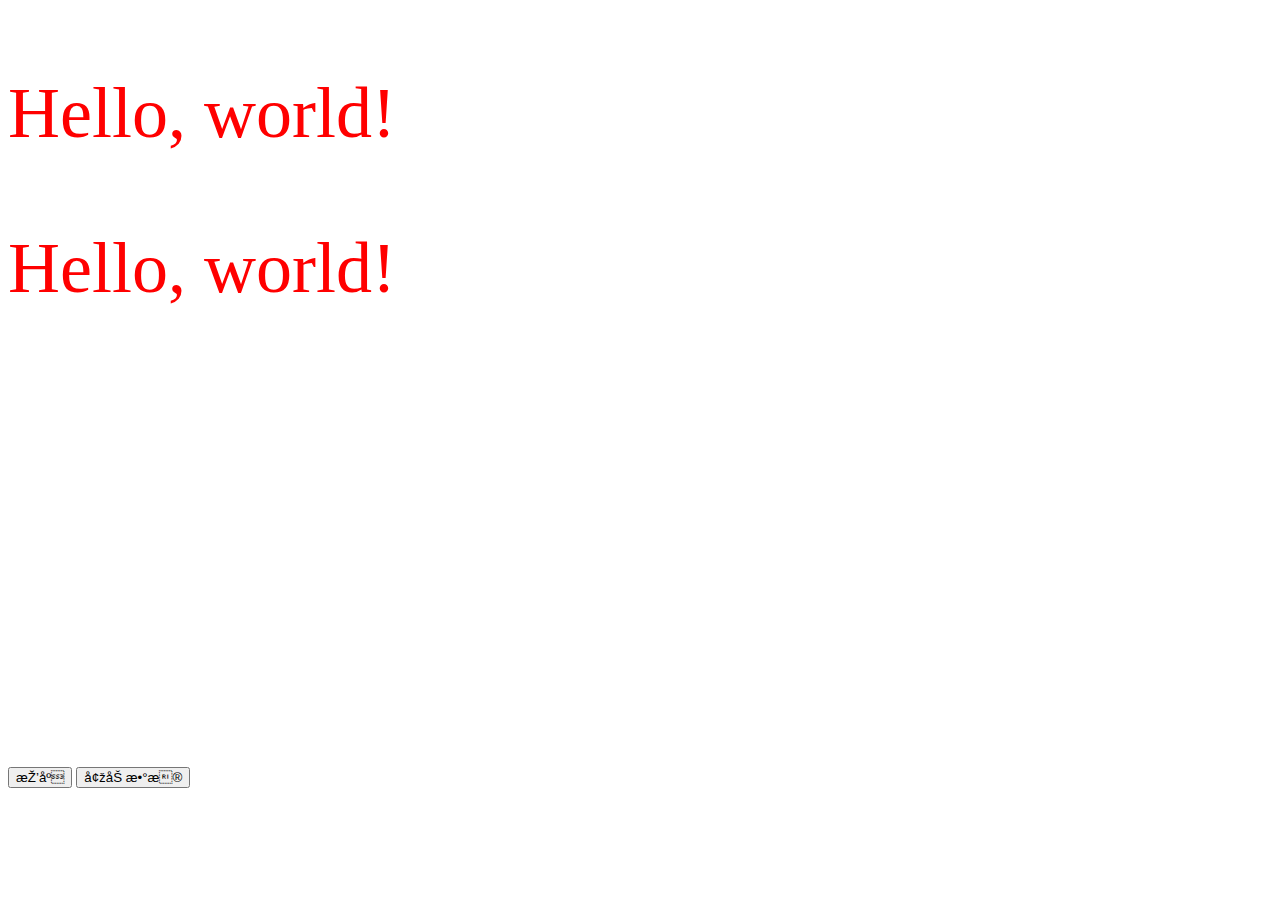
<file: D3.js/day1/index.html>
<!DOCTYPE html>
<html>
	<head>

	</head>
	<body>
		<p>cat</p>
		<p>dog</p>
		<button type="button" onclick="mysort()">排序</button>
		<button type="button" onclick="myadd()">增加数据</button>
		<script src = "js/d3/d3.js" charset = "utf-8"></script>
		<script>
			var p = d3.select("body")
						.selectAll("p")
						.text("Hello, world!");
			p.style("color", "red");
			p.style("font-size", "72px");

			//绘制svg区域
			var width = 800;
			var height = 400;
			var svg = d3.select("body")
						.append("svg")
						.attr("width", width)
						.attr("height", height);
			
			var dataset = [50,43,120,87,99,167,142];
			var padding = {top:20, right:20, bottom:20, left:20};
			var rectStep = 35;
			var rectWidth = 30;
			
			function draw() {
				//console.log(dataset);
				var updateRect = svg.selectAll("rect").data(dataset);
				var enterRect = updateRect.enter();
				var exitRect = updateRect.exit();
				
				updateRect.attr("fill", "blue")
							.attr("x", function(d,i) {return padding.left + i*rectStep;})
							.attr("y", function(d) {return height - padding.bottom - d;})
							.attr("width", rectWidth)
							.attr("height", function(d) {return d;});
				enterRect.append("rect")
							.attr("fill", "blue")
							.attr("x", function(d,i) {return padding.left + i*rectStep;})
							.attr("y", function(d) {return height - padding.bottom - d;})
							.attr("width", rectWidth)
							.attr("height", function(d) {return d;});
				exitRect.remove();

				var updateText = svg.selectAll("text").data(dataset);
				var enterText = updateText.enter();
				var exitText = updateText.exit();

				updateText.attr("fill", "white")
							.attr("font-size", "14px")
							.attr("text-anchor", "middle")
							.attr("x", function(d,i) {return padding.left + i*rectStep;})
							.attr("y", function(d) {return height - padding.bottom - d;})
							.attr("dx", rectWidth/2)
							.attr("dy", "1em")
							.text(function(d) {return d;});
				enterText.append("text")
							.attr("fill", "white")
							.attr("font-size", "14px")
							.attr("text-anchor", "middle")
							.attr("x", function(d,i) {return padding.left + i*rectStep;})
							.attr("y", function(d) {return height - padding.bottom - d;})
							.attr("dx", rectWidth/2)
							.attr("dy", "1em")
							.text(function(d) {return d;});
				exitText.remove();
			}

			function mysort() {
				dataset.sort(d3.ascending);
				draw();
			}

			function myadd() {
				dataset.push(Math.floor(Math.random()*100));
				draw();
			}

			/*
			var rect = svg.selectAll("rect")
							.data(dataset)
							.enter()
							.append("rect")
							.attr("fill", "blue")
							.attr("x", function(d,i) {return padding.left + i*rectStep;})
							.attr("y", function(d) {return height - padding.bottom - d;})
							.attr("width", rectWidth)
							.attr("height", function(d) {return d;});
			var text = svg.selectAll("text")
							.data(dataset)
							.enter()
							.append("text")
							.attr("fill", "white")
							.attr("font-size", "14px")
							.attr("text-anchor", "middle")
							.attr("x", function(d,i) {return padding.left + i*rectStep;})
							.attr("y", function(d) {return height - padding.bottom - d;})
							.attr("dx", rectWidth/2)
							.attr("dy", "1em")
							.text(function(d) {return d;});
			*/
			/*svg.append("circle")
				.attr("cx", "50px")
				.attr("cy", "50px")
				.attr("r", "50px")
				.attr("fill", "red");*/
			console.log("OK!!!!");
		</script>
	</body>
</html>
</file>
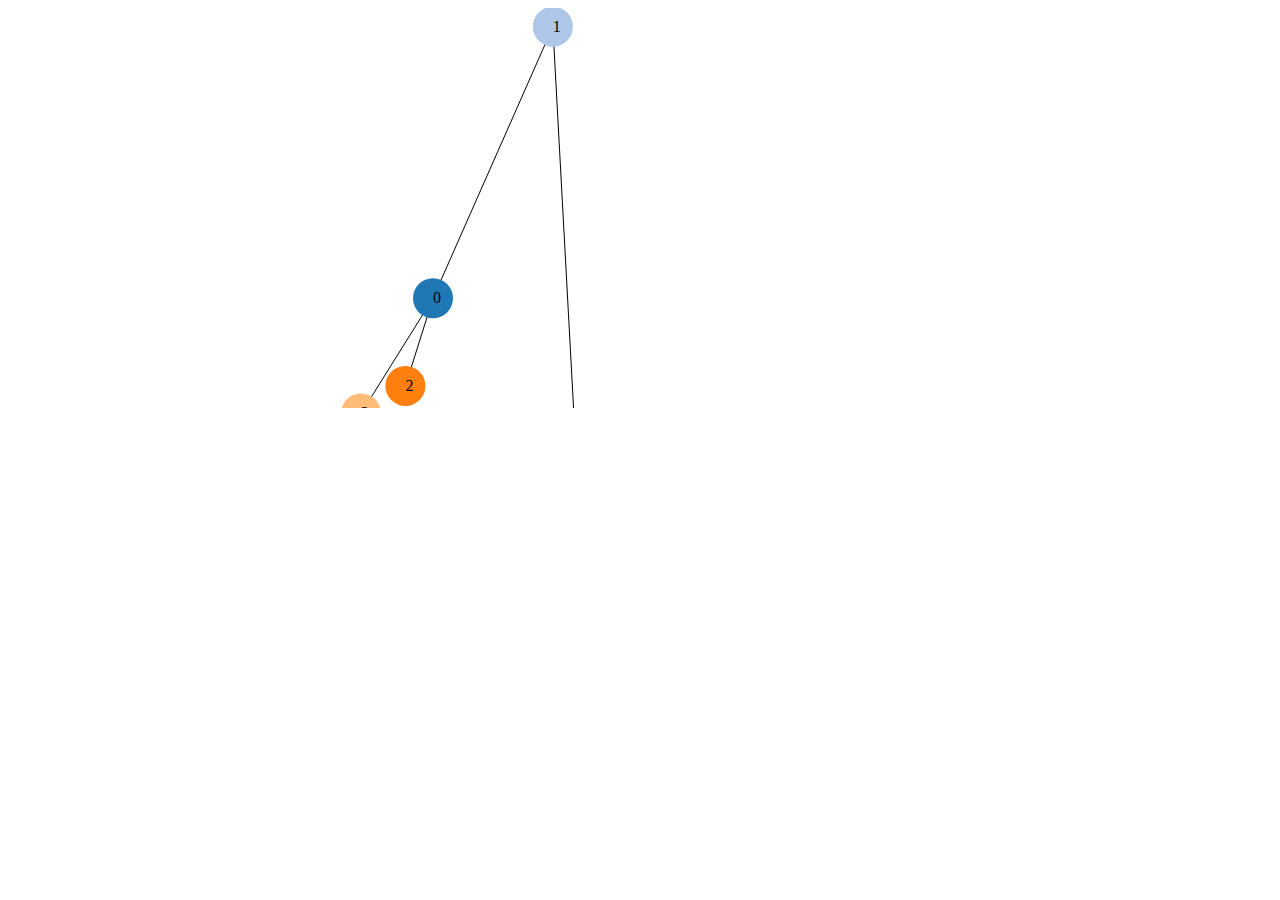
<file: D3.js/day2/test/index.html>
<!DOCTYPE html>
<html>
	<head>

	</head>
	<body>
		
		<script src = "js/d3/d3.js" charset = "utf-8"></script>
		<script>
			var width = 1000;
			var height = 400;
			var svg = d3.selectAll("body")
						.append("svg")
						.attr("width",width)
						.attr("height",height);
			var nodes = [ 
					{name: "0"},
					{name: "1"},
					{name: "2"},
					{name: "3"},
					{name: "4"},
					{name: "5"},
					{name: "6"}
			];
			var edges = [
					{source: 0, target: 1},
					{source: 0, target: 2},
					{source: 0, target: 3},
					{source: 1, target: 4},
					{source: 1, target: 5},
					{source: 1, target: 6},
			];

			var force = d3.layout.force()
							.nodes(nodes)
							.links(edges)
							.size([width, height])
							.linkDistance(90)
							.charge(-400);
			
			force.start();
			
			var color = d3.scale.category20();

			var lines = svg.selectAll(".forceLine")
							.data(edges)
							.enter()
							.append("line")
							.attr("class", "forceLine")
							.attr("stroke", "black");
			var circles = svg.selectAll(".forceCircle")
							.data(nodes)
							.enter()
							.append("circle")
							.attr("class", "forceCircle")
							.attr("r", 20)
							.style("fill", function(d,i) {return color(i);})
							.call(force.drag);
			var texts = svg.selectAll(".forceText")
							.data(nodes)
							.enter()
							.append("text")
							.attr("class", "forceText")
							.attr("x", function(d) {return d.x;})
							.attr("y", function(d) {return d.y;})
							.attr("dy", ".3em")
							.text(function(d) {return d.name;});
			
			force.on("tick", function() {
				lines.attr("x1", function(d) {return d.source.x;});
				lines.attr("y1", function(d) {return d.source.y;});
				lines.attr("x2", function(d) {return d.target.x;});
				lines.attr("y2", function(d) {return d.target.y;});

				circles.attr("cx", function(d) {return d.x;});
				circles.attr("cy", function(d) {return d.y;});

				texts.attr("x", function(d) {return d.x;});
				texts.attr("y", function(d) {return d.y;});
			});

			console.log(nodes);
			console.log(edges);
			console.log("OK!!!!");
		</script>
	</body>
</html>
</file>
